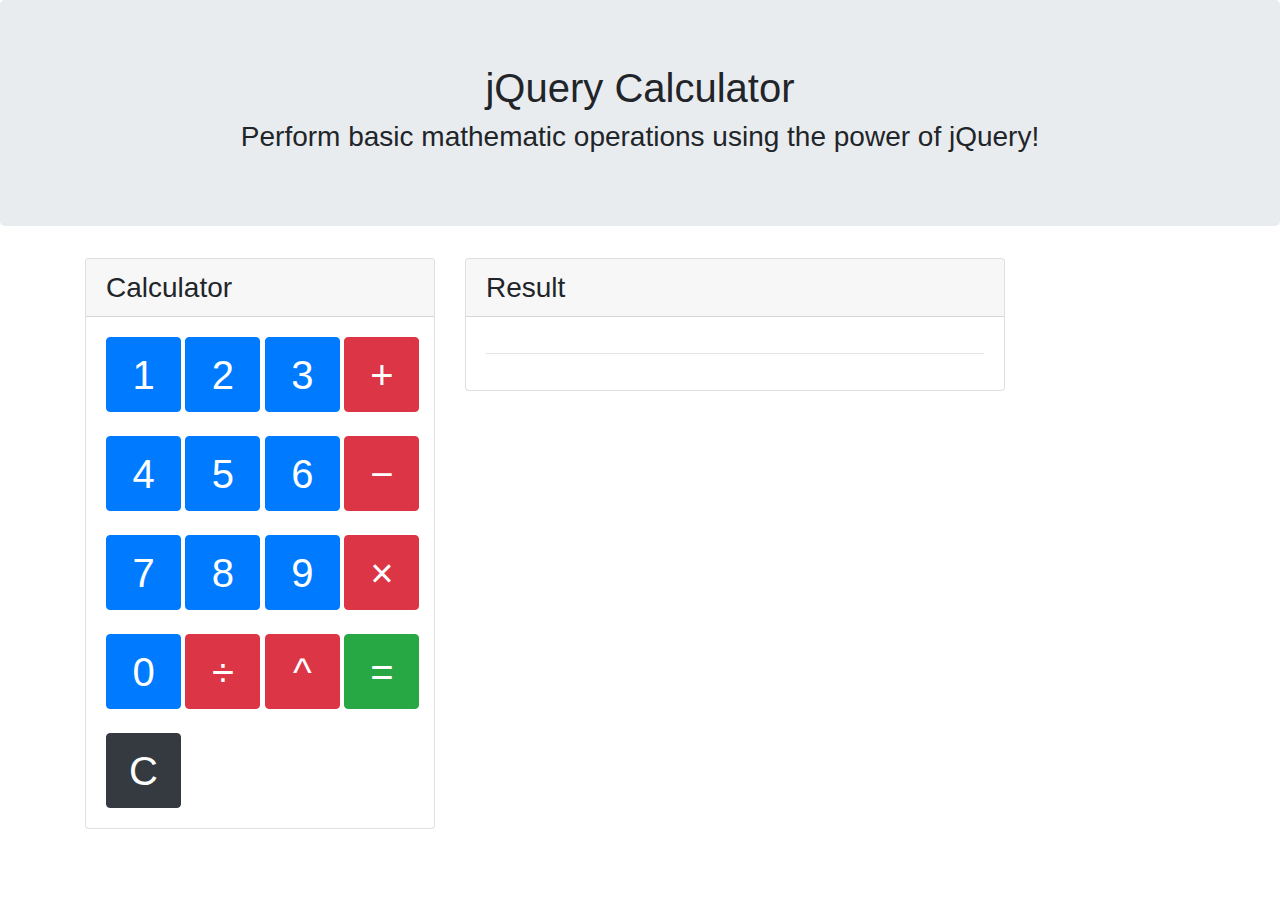
<file: index.html>
<!DOCTYPE html>
<html lang="en">

<head>
  <meta charset="UTF-8">
  <link rel="icon" type="image/svg+xml" href="/favicon.svg">
  <title>jQuery Calculator</title>

  <!-- Added link to the jQuery Library -->
  <script src="https://cdnjs.cloudflare.com/ajax/libs/jquery/3.5.1/jquery.min.js"></script>

  <!-- Added a link to Bootstrap-->
  <link rel="stylesheet" href="https://maxcdn.bootstrapcdn.com/bootstrap/4.5.2/css/bootstrap.min.css">

  <!-- Added a link to our external stylesheet-->
  <link rel="stylesheet" href="style.css">

</head>

<body>

  <!-- Jumbotron for Title -->
  <div class="jumbotron">
    <h1 class="text-center">jQuery Calculator</h1>
    <h3 class="text-center">Perform basic mathematic operations using the power of jQuery!</h3>
  </div>

  <div class="container">

    <div class="row">

      <!-- Calculator Card -->
      <div class="col-lg-4">
        <div class="card">
          <h3 class="card-header">Calculator</h3>

          <div class="card-body calcContainer">
            <button id="button-1" class="btn btn-primary number" value="1"><span>1</span></button>
            <button id="button-2" class="btn btn-primary number" value="2"><span>2</span></button>
            <button id="button-3" class="btn btn-primary number" value="3"><span>3</span></button>
            <button id="button-plus" class="btn btn-danger operator" value="plus"><span>+</span></button>
            <br><br>
            <button id="button-4" class="btn btn-primary number" value="4"><span>4</span></button>
            <button id="button-5" class="btn btn-primary number" value="5"><span>5</span></button>
            <button id="button-6" class="btn btn-primary number" value="6"><span>6</span></button>
            <button id="button-minus" class="btn btn-danger operator" value="minus"><span>&minus;</span></button>
            <br><br>
            <button id="button-7" class="btn btn-primary number" value="7"><span>7</span></button>
            <button id="button-8" class="btn btn-primary number" value="8"><span>8</span></button>
            <button id="button-9" class="btn btn-primary number" value="9"><span>9</span></button>
            <button id="button-multiply" class="btn btn-danger operator" value="times"><span>&times;</span></button>
            <br><br>
            <button id="button-0" class="btn btn-primary number" value="0"><span>0</span></button>
            <button id="button-divide" class="btn btn-danger operator" value="divide"><span>&divide;</span></button>
            <button id="button-power" class="btn btn-danger operator" value="power"><span>^</span></button>
            <button id="button-equal" class="btn btn-success equal" value="equals"><span>=</span></button>
            <br><br>
            <button id="button-clear" class="btn btn-dark clear" value="clear"><span>C</span></button>
          </div>
        </div>
      </div>

      <!-- Result Card -->
      <div class="col-lg-6">
        <div class="card">
          <h3 class="card-header">Result</h3>
          <div class="card-body">
            <h1 id="first-number"></h1>
            <h1 id="operator"></h1>
            <h1 id="second-number"></h1>
            <hr>
            <h1 id="result"></h1>
          </div>
        </div>
      </div>
    </div>
  </div>

  <script type="text/javascript">
    $(document).ready(function () {

      //Click handler for all number buttons
      $(".number").click(function (e) {
        const operator = $("#operator").text();
        const result = $("#result").text();

        //Check if operator and result haven't been populated
        if (!operator && !result) {
          $("#first-number").append($(this).val());
        } else if (!result) {
          $("#second-number").append($(this).val());
        }
      });

      //Click handler for all operator symbols
      $(".operator").click(function (e) {
        const firstNum = $("#first-number").text();
        const result = $("#result").text();

        //Only update operator if they've entered a number first
        if (firstNum) {
          $("#operator").text($(this).text());
          $("#operator").val($(this).val());
        }
      });

      //Click handler for "equals"
      $("#button-equal").click(function (e) {
        //Parse text values to integers before saving the variable
        const firstNum = parseInt($("#first-number").text());
        const secondNum = parseInt($("#second-number").text());
        const operator = $("#operator").val();

        //Check for each operator and apply the correct calculation
        if (firstNum && operator && secondNum) {
          if (operator == "plus") {
            $("#result").text(firstNum + secondNum);
          } else if (operator == "minus") {
            $("#result").text(firstNum - secondNum);
          } else if (operator == "times") {
            $("#result").text(firstNum * secondNum);
          } else if (operator == "divide") {
            $("#result").text(firstNum / secondNum);
          } else if (operator == "power") {
            $("#result").text(firstNum ** secondNum);
          }
        }

      });

      //"Clear all" click handler
      $("#button-clear").click(function (e) {
        $("#first-number, #second-number, #operator, #result").empty();
      });
    });
  </script>

</body>

</html>
</file>
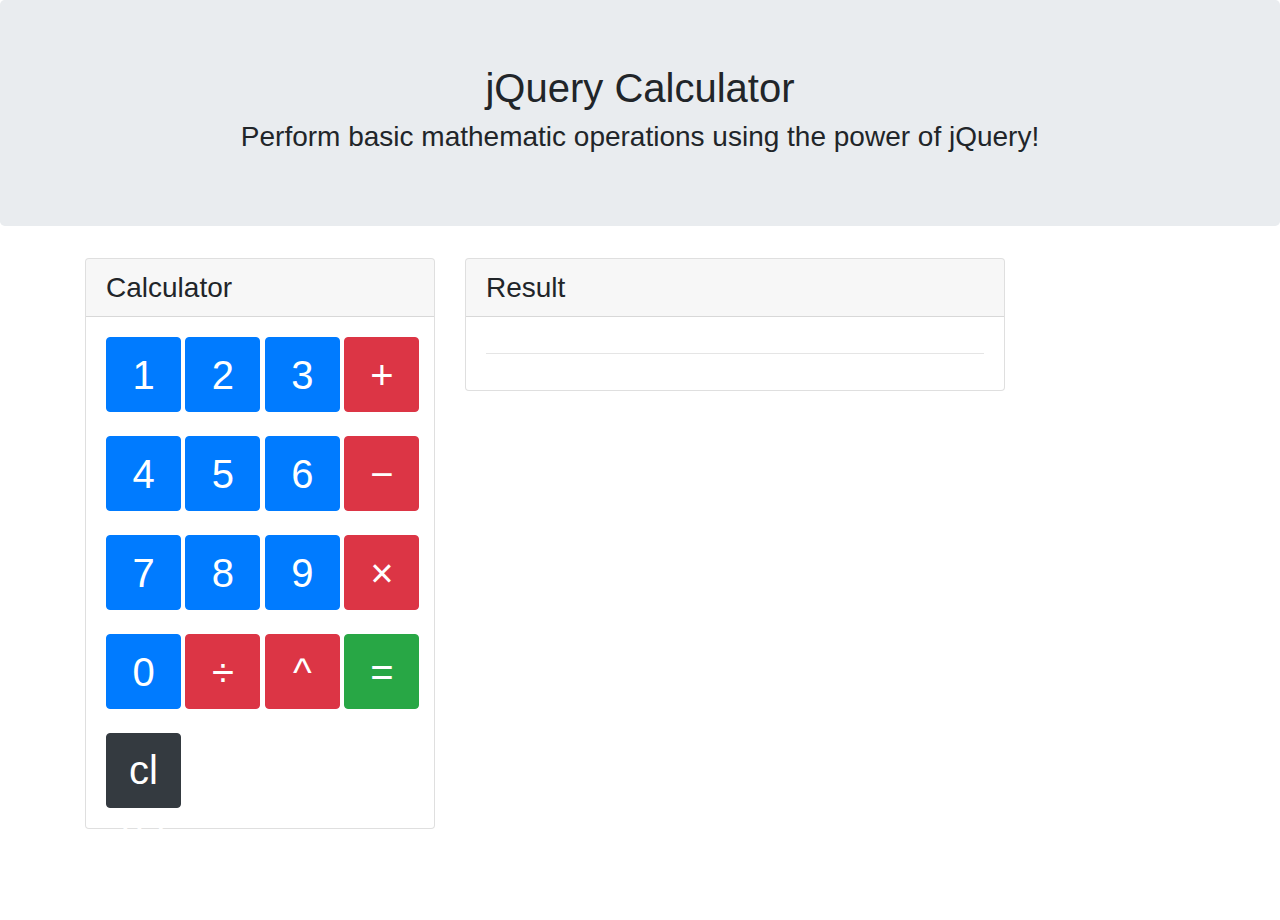
<file: jquery-calculator.html>
<!DOCTYPE html>
<html lang="en">

<head>
  <meta charset="UTF-8">
  <title>jQuery Calculator</title>

  <!-- Added link to the jQuery Library -->
  <script src="https://cdnjs.cloudflare.com/ajax/libs/jquery/3.5.1/jquery.min.js"></script>

  <!-- Added a link to Bootstrap-->
  <link rel="stylesheet" href="https://maxcdn.bootstrapcdn.com/bootstrap/4.5.2/css/bootstrap.min.css">

  <!-- Added a link to our external stylesheet-->
  <link rel="stylesheet" href="style.css">

</head>

<body>

  <!-- Jumbotron for Title -->
  <div class="jumbotron">
    <h1 class="text-center">jQuery Calculator</h1>
    <h3 class="text-center">Perform basic mathematic operations using the power of jQuery!</h3>
  </div>

  <div class="container">

    <div class="row">

      <!-- Calculator Card -->
      <div class="col-lg-4">
        <div class="card">
          <h3 class="card-header">Calculator</h3>

          <div class="card-body calcContainer">
            <button id="button-1" class="btn btn-primary number" value="1"><span>1</span></button>
            <button id="button-2" class="btn btn-primary number" value="2"><span>2</span></button>
            <button id="button-3" class="btn btn-primary number" value="3"><span>3</span></button>
            <button id="button-plus" class="btn btn-danger operator" value="plus"><span>+</span></button>
            <br><br>
            <button id="button-4" class="btn btn-primary number" value="4"><span>4</span></button>
            <button id="button-5" class="btn btn-primary number" value="5"><span>5</span></button>
            <button id="button-6" class="btn btn-primary number" value="6"><span>6</span></button>
            <button id="button-minus" class="btn btn-danger operator" value="minus"><span>&minus;</span></button>
            <br><br>
            <button id="button-7" class="btn btn-primary number" value="7"><span>7</span></button>
            <button id="button-8" class="btn btn-primary number" value="8"><span>8</span></button>
            <button id="button-9" class="btn btn-primary number" value="9"><span>9</span></button>
            <button id="button-multiply" class="btn btn-danger operator" value="times"><span>&times;</span></button>
            <br><br>
            <button id="button-0" class="btn btn-primary number" value="0"><span>0</span></button>
            <button id="button-divide" class="btn btn-danger operator" value="divide"><span>&divide;</span></button>
            <button id="button-power" class="btn btn-danger operator" value="power"><span>^</span></button>
            <button id="button-equal" class="btn btn-success equal" value="equals"><span>=</span></button>
            <br><br>
            <button id="button-clear" class="btn btn-dark clear" value="clear"><span>clear</span></button>
          </div>
        </div>
      </div>

      <!-- Result Card -->
      <div class="col-lg-6">
        <div class="card">
          <h3 class="card-header">Result</h3>
          <div class="card-body">
            <h1 id="first-number"></h1>
            <h1 id="operator"></h1>
            <h1 id="second-number"></h1>
            <hr>
            <h1 id="result"></h1>
          </div>
        </div>
      </div>
    </div>
  </div>

  <script type="text/javascript">
    $(document).ready(function () {

      // Your code here...
      $(".number").click(function (e) {
        var operator = $("#operator").text();
        var result = $("#result").text();

        if (!operator && !result) {
          $("#first-number").append($(this).val());
        } else if (!result) {
          $("#second-number").append($(this).val());
        }
      });

      $(".operator").click(function (e) {
        var firstNum = $("#first-number").text();
        var result = $("#result").text();

        //on if they've entered a number
        if (firstNum) {
          $("#operator").text($(this).text());
          $("#operator").val($(this).val());
        }
      });

      $("#button-equal").click(function (e) {
        var firstNum = parseInt($("#first-number").text());
        var secondNum = parseInt($("#second-number").text());
        var operator = $("#operator").val();

        if (firstNum && operator && secondNum) {
          if (operator == "plus") {
            $("#result").text(firstNum + secondNum);
          } else if (operator == "minus") {
            $("#result").text(firstNum - secondNum);
          } else if (operator == "times") {
            $("#result").text(firstNum * secondNum);
          } else if (operator == "divide") {
            $("#result").text(firstNum / secondNum);
          } else if (operator == "power") {
            $("#result").text(firstNum ** secondNum);
          }
        }

      });


      $("#button-clear").click(function (e) {
        $("#first-number, #second-number, #operator, #result").empty();
      });
    });
  </script>

</body>

</html>
</file>
<file: style.css>
/* Select all spans that are immediate children of buttons */
button > span {
    font-size: 2.5rem;
}
button {
    width: 75px;
    height: 75px;
}
.calcContainer{
    min-width: 355px;
}
</file>
